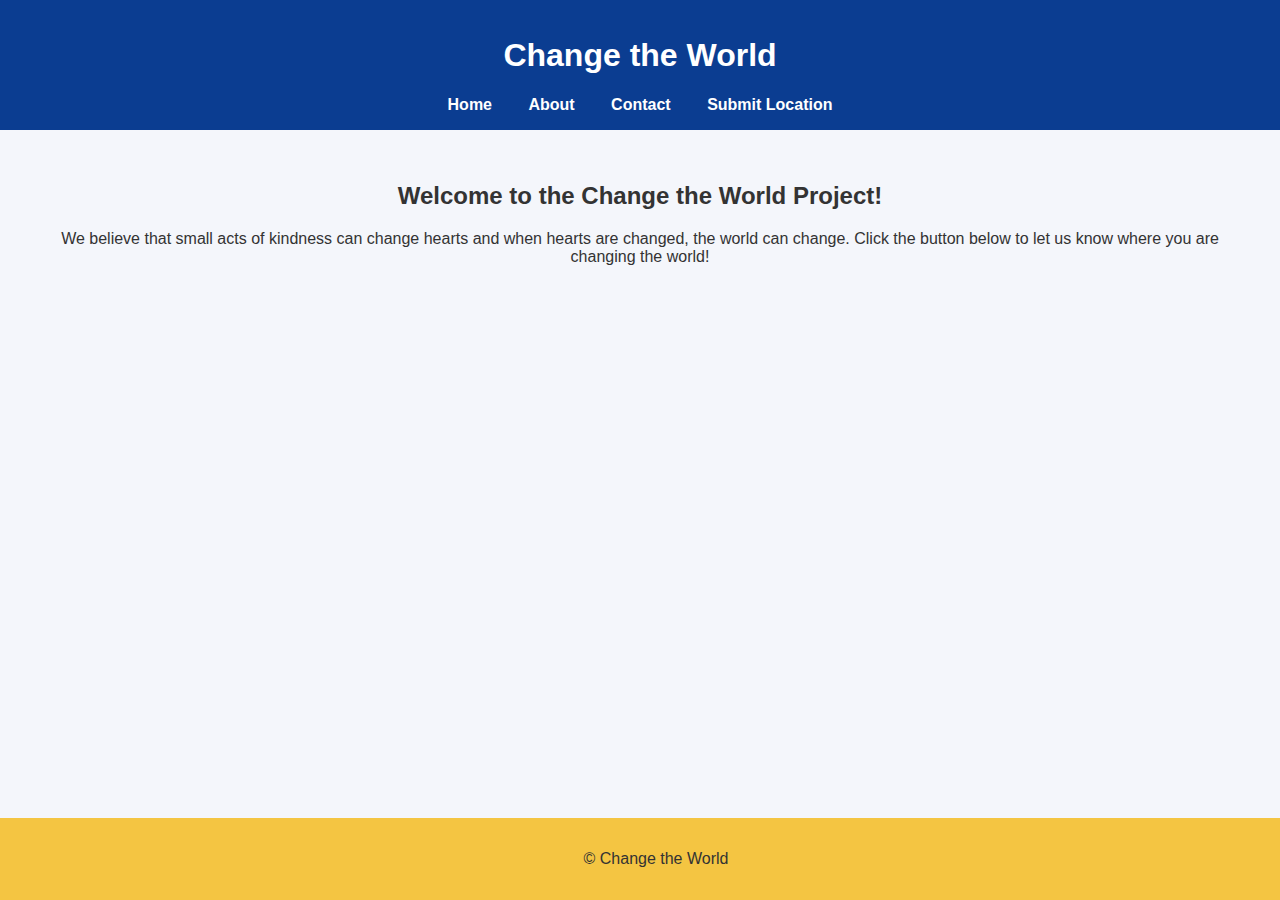
<file: index.html>
<!DOCTYPE html>
<html lang="en">
<head>
  <meta charset="UTF-8">
  <meta name="viewport" content="width=device-width, initial-scale=1.0">
  <title>Change the World</title>
  <link rel="manifest" href="manifest.json">
  <meta name="theme-color" content="#0b3d91">
  <link rel="stylesheet" href="style.css">
</head>
<body>
  <header>
    <h1>Change the World</h1>
    <nav>
      <a href="index.html">Home</a>
      <a href="about.html">About</a>
      <a href="contact.html">Contact</a>
      <a href="submit.html">Submit Location</a>
    </nav>
  </header>

  <main>
    <section>
      <h2>Welcome to the Change the World Project!</h2>
      <p>We believe that small acts of kindness can change hearts and when hearts are changed, the world can change. Click the button below to let us know where you are changing the world!</p>
    </section>
  </main>

  <footer>
    <p>&copy; Change the World</p>
  </footer>
  <script src="app.js"></script>
</body>
</html>
</file>
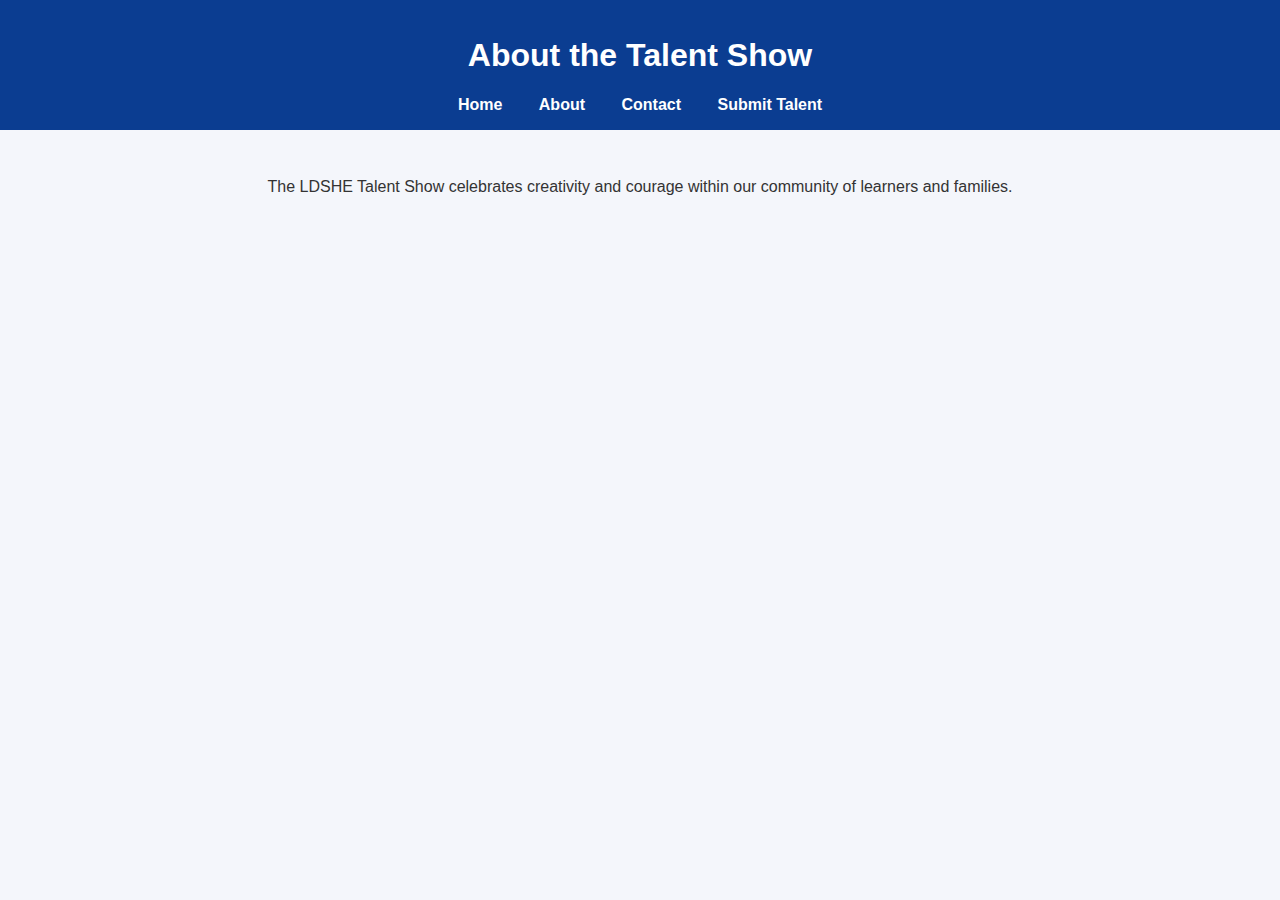
<file: about.html>
<!DOCTYPE html>
<html lang="en">
<head>
  <meta charset="UTF-8">
  <meta name="viewport" content="width=device-width, initial-scale=1.0">
  <title>About - LDSHE Talent Show</title>
  <link rel="stylesheet" href="style.css">
</head>
<body>
<header>
  <h1>About the Talent Show</h1>
  <nav>
    <a href="index.html">Home</a>
    <a href="about.html">About</a>
    <a href="contact.html">Contact</a>
    <a href="submit.html">Submit Talent</a>
  </nav>
</header>
<main>
  <p>The LDSHE Talent Show celebrates creativity and courage within our community of learners and families.</p>
</main>
</body>
</html>
</file>
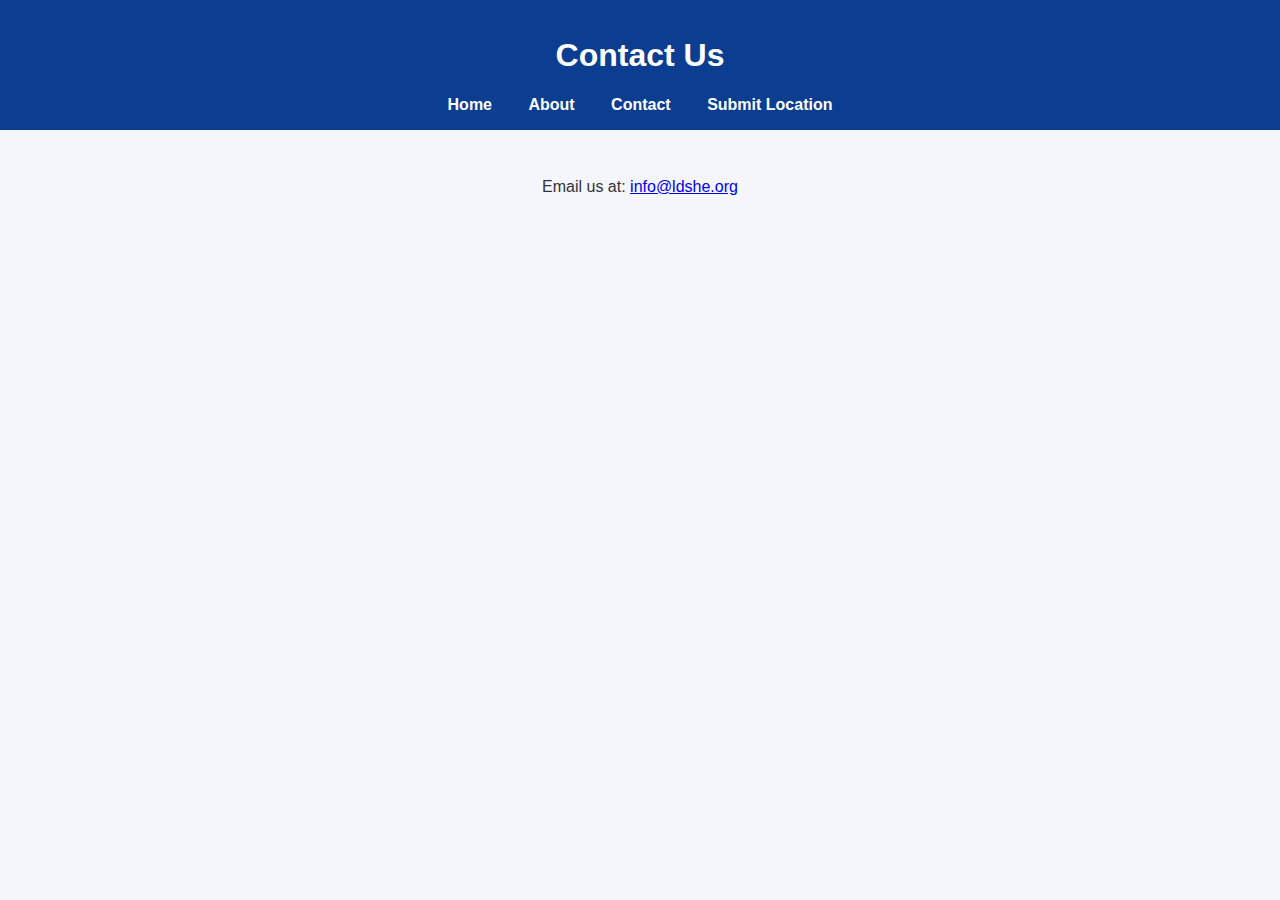
<file: contact.html>
<!DOCTYPE html>
<html lang="en">
<head>
  <meta charset="UTF-8">
  <meta name="viewport" content="width=device-width, initial-scale=1.0">
  <title>Contact - Change the World Project Team</title>
  <link rel="stylesheet" href="style.css">
</head>
<body>
<header>
  <h1>Contact Us</h1>
  <nav>
    <a href="index.html">Home</a>
    <a href="about.html">About</a>
    <a href="contact.html">Contact</a>
    <a href="submit.html">Submit Location</a>
  </nav>
</header>
<main>
  <p>Email us at: <a href="mailto:info@ldshe.org">info@ldshe.org</a></p>
</main>
</body>
</html>
</file>
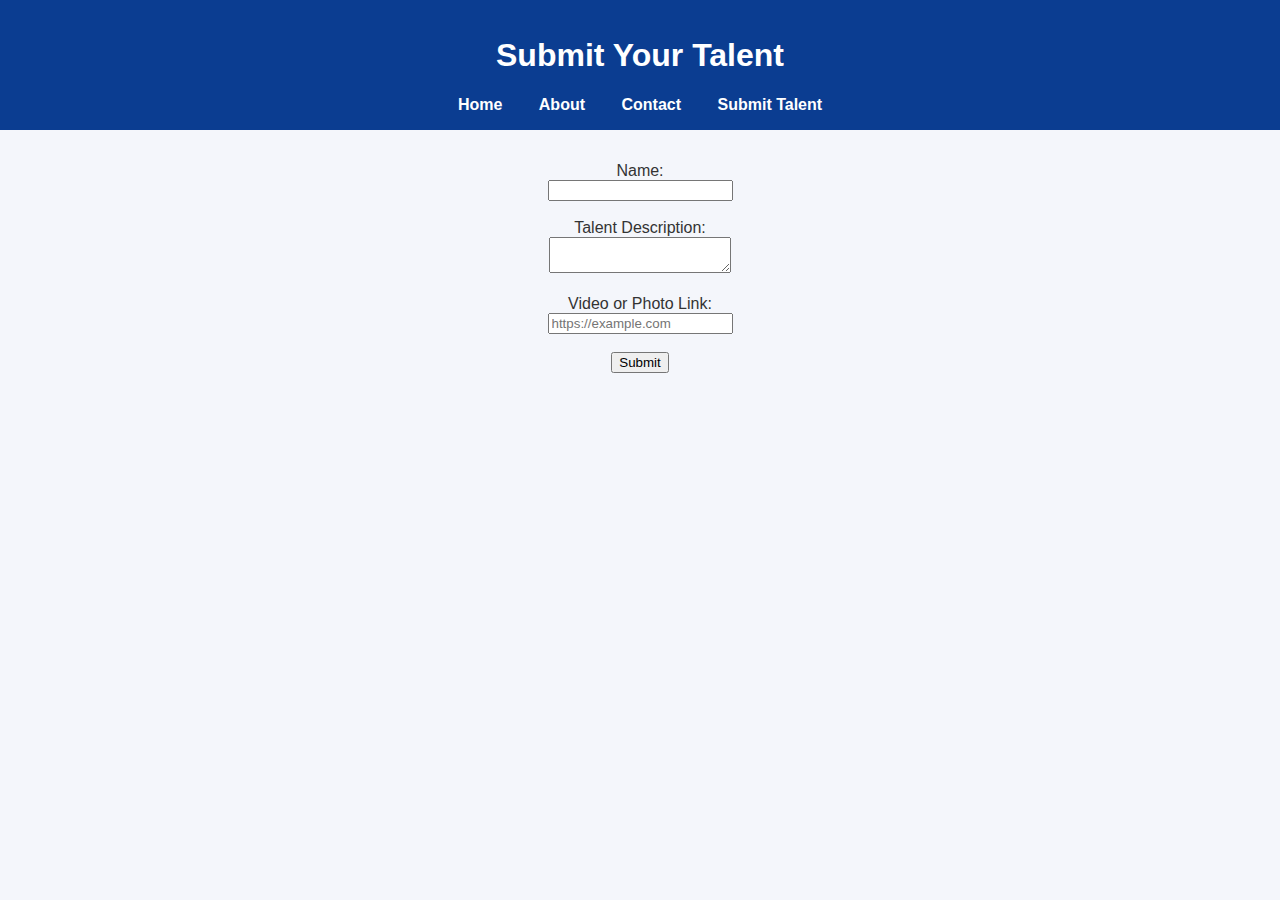
<file: submit.html>
<!DOCTYPE html>
<html lang="en">
<head>
  <meta charset="UTF-8">
  <meta name="viewport" content="width=device-width, initial-scale=1.0">
  <title>Submit Talent - LDSHE Talent Show</title>
  <link rel="stylesheet" href="style.css">
</head>
<body>
<header>
  <h1>Submit Your Talent</h1>
  <nav>
    <a href="index.html">Home</a>
    <a href="about.html">About</a>
    <a href="contact.html">Contact</a>
    <a href="submit.html">Submit Talent</a>
  </nav>
</header>
<main>
  <form id="talentForm">
    <label for="name">Name:</label><br>
    <input type="text" id="name" name="name" required><br><br>

    <label for="talent">Talent Description:</label><br>
    <textarea id="talent" name="talent" required></textarea><br><br>

    <label for="link">Video or Photo Link:</label><br>
    <input type="url" id="link" name="link" placeholder="https://example.com" required><br><br>

    <button type="submit">Submit</button>
  </form>
</main>
<script>
document.getElementById('talentForm').addEventListener('submit', (e) => {
  e.preventDefault();
  alert('Thank you! Your talent has been submitted.');
});
</script>
</body>
</html>
</file>
<file: style.css>
body {
  font-family: 'Segoe UI', Tahoma, Geneva, Verdana, sans-serif;
  margin: 0;
  background: #f4f6fb;
  color: #333;
}

header {
  background-color: #0b3d91;
  color: white;
  padding: 1rem;
  text-align: center;
}

nav a {
  color: white;
  margin: 0 1rem;
  text-decoration: none;
  font-weight: bold;
}

nav a:hover {
  text-decoration: underline;
}

main {
  padding: 2rem;
  text-align: center;
}

footer {
  background: #f4c542;
  color: #333;
  text-align: center;
  padding: 1rem;
  position: fixed;
  width: 100%;
  bottom: 0;
}
</file>
